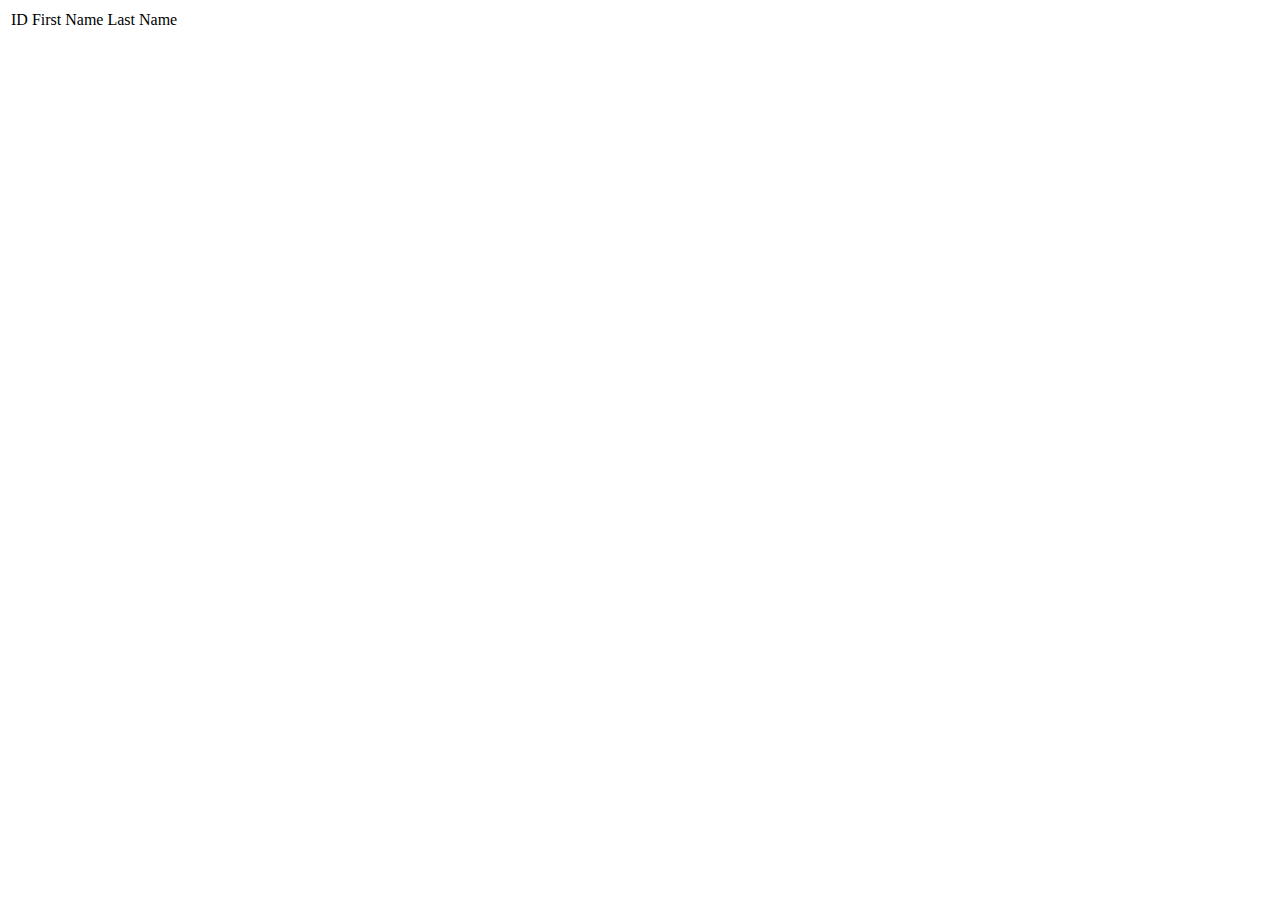
<file: target/classes/templates/owners.html>
<!DOCTYPE html>
<html xmlns:th="http://www.thymeleaf.org">
	<head>
		<meta charset="UTF-8"/>
		<title>OWNERS</title>
	</head>
	<body>
		<table>
			<thead>
				<tr>
					<td>ID</td>
					<td>First Name</td>
					<td>Last Name</td>
				</tr>
			</thead>
			<th:block th:each="owner:${owners}">
				<tr>
					<td th:text="${owner.id}" />
					<td th:text="${owner.firstName}" />
					<td th:text="${owner.lastName}" />
				</tr>
			</th:block>
		</table>
	</body>
</html>
</file>
